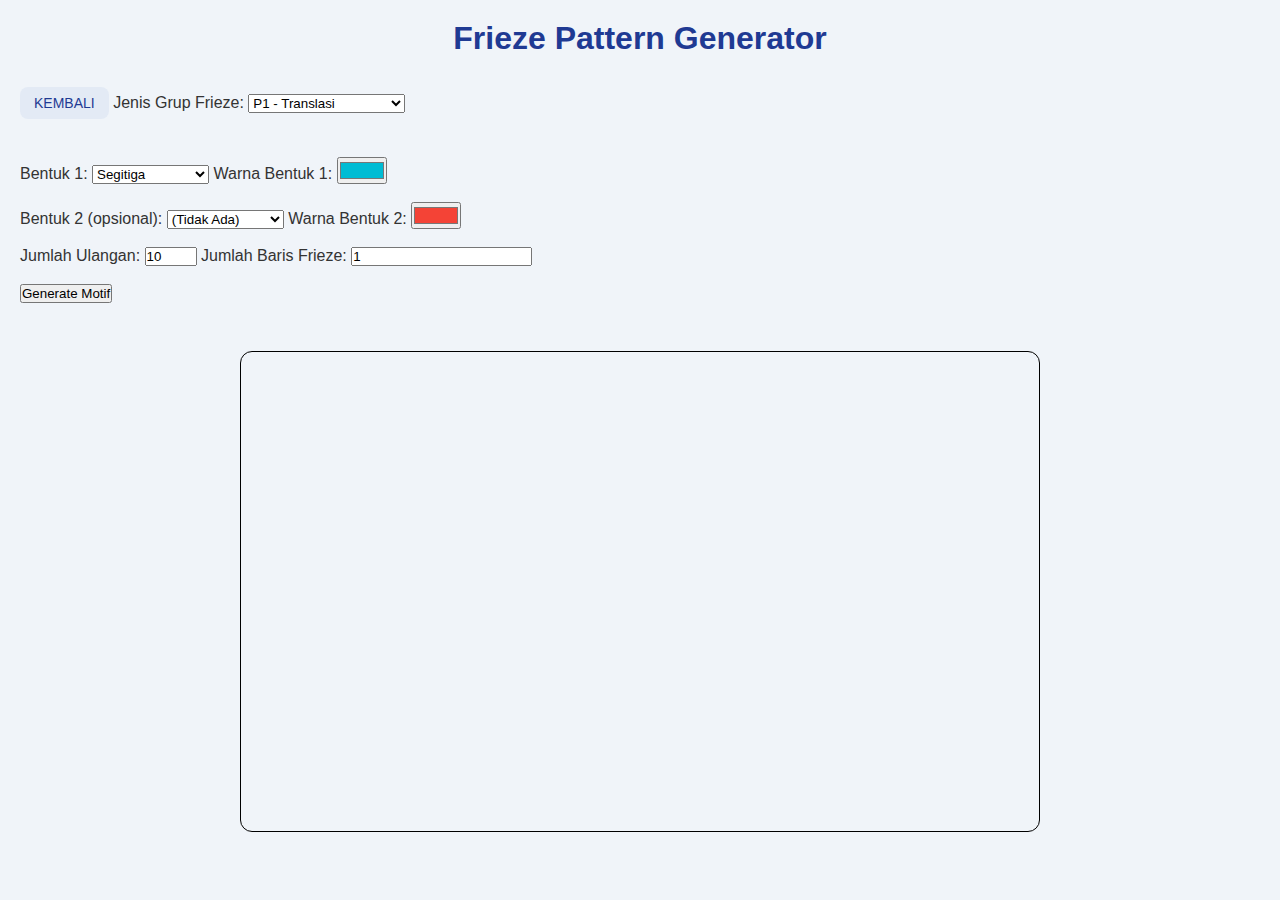
<file: index.html>
<!DOCTYPE html>

<html lang="en">

<head>

  <meta charset="UTF-8" />

  <meta name="viewport" content="width=device-width, initial-scale=1.0"/>

  <title>Frieze Pattern Generator</title>

  <link rel="stylesheet" href="style.css"/>

</head>

<body>

  <h1>Frieze Pattern Generator</h1>



  <a href="beranda.html" class="back-button"> KEMBALI </a>



  <label>Jenis Grup Frieze:</label>

  <select id="friezeGroup">

    <option value="p1">P1 - Translasi</option>

    <option value="pm">Pm - Refleksi Vertikal</option>

    <option value="pg">Pg - Glide Reflection</option>

    <option value="pmm">Pmm - Dua Refleksi</option>

    <option value="pmg">Pmg - Refleksi & Glide</option>

    <option value="p2">P2 - Translasi Saja</option>

    <option value="p4">P4 - Rotasi & Refleksi</option>

  </select>

  



  <br /><br />



  <label>Bentuk 1:</label>

  <select id="shape">

    <option value="triangle">Segitiga</option>

    <option value="square">Persegi</option>

    <option value="circle">Lingkaran</option>

    <option value="rhombus">Ketupat</option>

    <option value="parallelogram">Jajar Genjang</option>

    <option value="arc">Garis Lengkung</option>

    <option value="star">Bintang</option>

    <option value="heart">Hati</option>

    <option value="spiral">Spiral</option>

  </select>



  <label>Warna Bentuk 1:</label>

  <input type="color" id="color1" value="#00bcd4" />



  <br /><br />



  <label>Bentuk 2 (opsional):</label>

  <select id="shape2">

    <option value="">(Tidak Ada)</option>

    <option value="triangle">Segitiga</option>

    <option value="square">Persegi</option>

    <option value="circle">Lingkaran</option>

    <option value="rhombus">Ketupat</option>

    <option value="parallelogram">Jajar Genjang</option>

    <option value="arc">Garis Lengkung</option>

    <option value="star">Bintang</option>

    <option value="heart">Hati</option>

    <option value="spiral">Spiral</option>

  </select>



  <label>Warna Bentuk 2:</label>

  <input type="color" id="color2" value="#f44336" />



  <br /><br />



  <label>Jumlah Ulangan:</label>

  <input type="number" id="repeatCount" value="10" min="1" max="50"/>



  <label for="rowCount">Jumlah Baris Frieze:</label>

<input type="number" id="rowCount" value="1" min="1" />





  <br /><br />

  <button onclick="generate()">Generate Motif</button>



  <br /><br />

  <canvas id="patternCanvas" width="1000" height="600" style="border: 1px solid #000;"></canvas>



  <script src="script.js"></script>

</body>

</html>
</file>
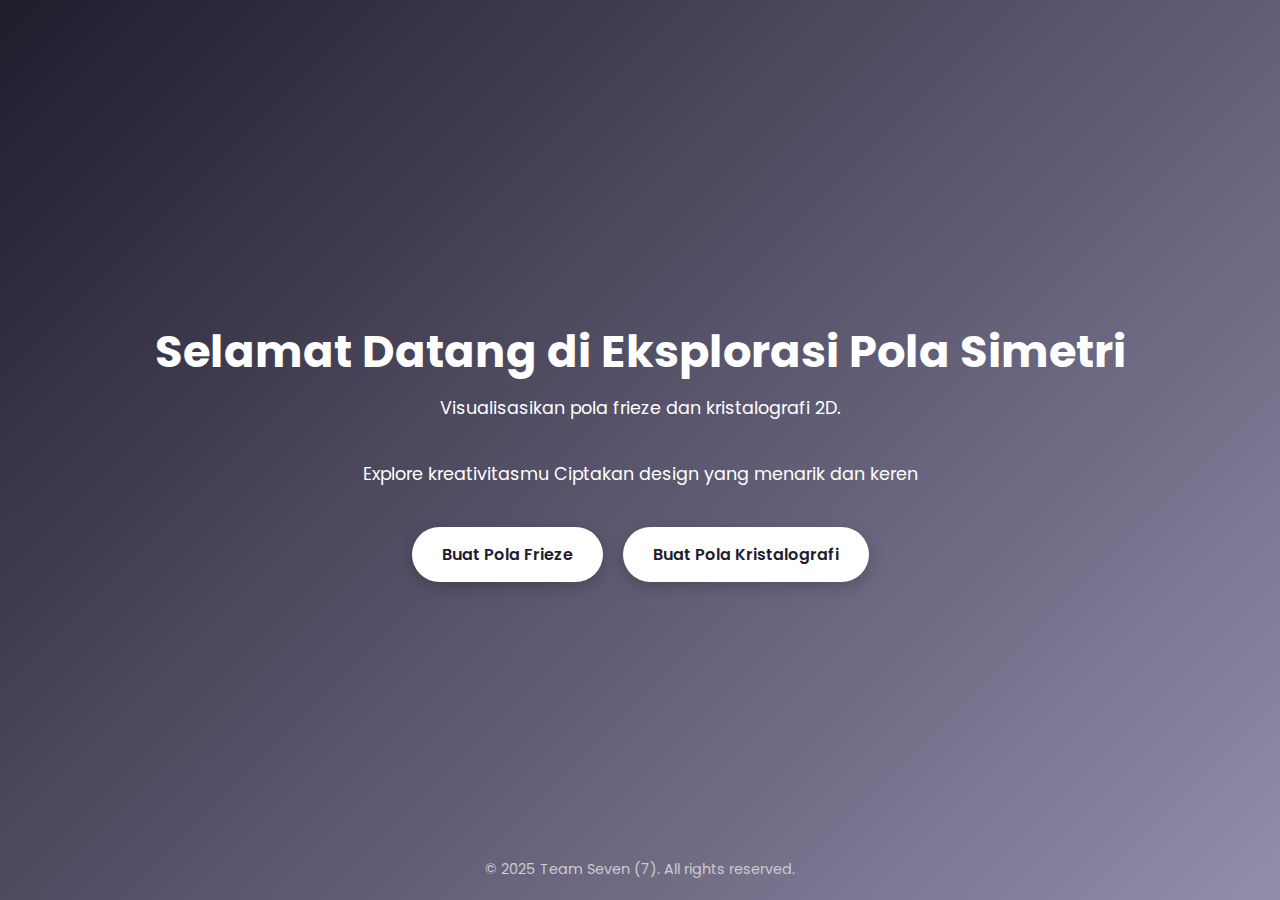
<file: beranda.html>
<!DOCTYPE html>

<html lang="en">

<head>

  <meta charset="UTF-8" />

  <meta name="viewport" content="width=device-width, initial-scale=1.0" />

  <title>Beranda Pola Simetri</title>

  <link href="https://fonts.googleapis.com/css2?family=Poppins:wght@400;600&display=swap" rel="stylesheet">

  <style>

    * {

      margin: 0;

      padding: 0;

      box-sizing: border-box;

      font-family: 'Poppins', sans-serif;

    }



    body {

      background: linear-gradient(135deg, #1f1c2c, #928DAB);

      color: #fff;

      display: flex;

      flex-direction: column;

      align-items: center;

      justify-content: center;

      height: 100vh;

      text-align: center;

    }



    h1 {

      font-size: 2.8rem;

      margin-bottom: 10px;

    }



    p {

      font-size: 1.1rem;

      margin-bottom: 40px;

      max-width: 600px;

    }



    .button-container {

      display: flex;

      gap: 20px;

      flex-wrap: wrap;

      justify-content: center;

    }



    .button-container a {

      text-decoration: none;

      padding: 15px 30px;

      background: #ffffff;

      color: #1f1c2c;

      font-weight: 600;

      border-radius: 30px;

      transition: all 0.3s ease;

      box-shadow: 0 5px 15px rgba(0,0,0,0.2);

    }



    .button-container a:hover {

      background: #ffd700;

      color: #000;

    }



    footer {

      position: absolute;

      bottom: 20px;

      font-size: 0.9rem;

      color: #ccc;

    }

  </style>

</head>

<body>

  <h1>Selamat Datang di Eksplorasi Pola Simetri</h1>

  <p>Visualisasikan pola frieze dan kristalografi 2D.</p>

  <p>Explore kreativitasmu Ciptakan design yang menarik dan keren</p>

  

  <div class="button-container">

    <a href="index.html">Buat Pola Frieze</a>

    <a href="krist.html">Buat Pola Kristalografi</a>

  </div>



  <footer>

    &copy; 2025 Team Seven (7). All rights reserved.

  </footer>

</body>

</html>
</file>
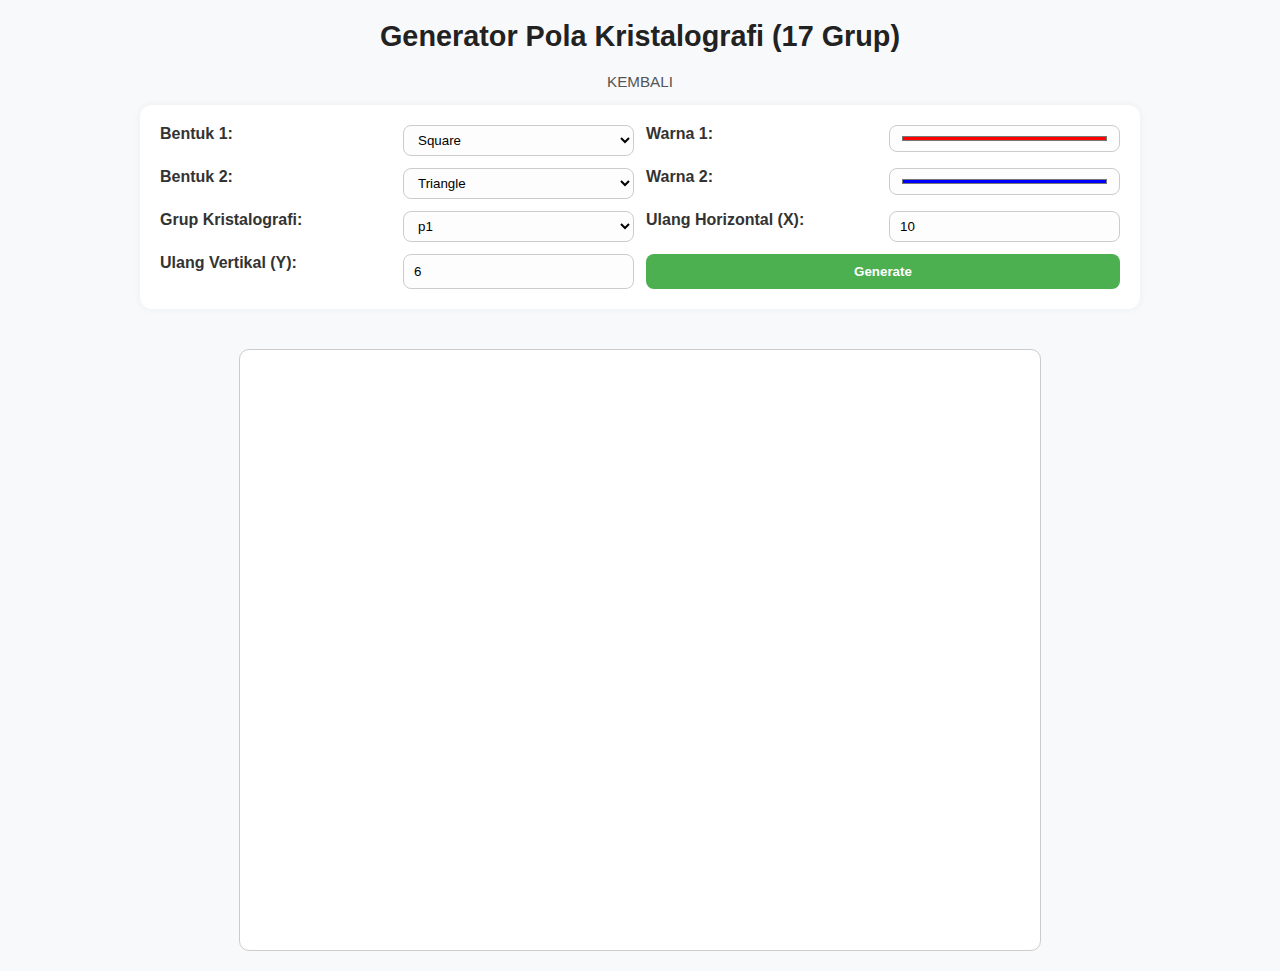
<file: krist.html>
<!DOCTYPE html>

<html lang="en">

<head>

  <meta charset="UTF-8" />

  <meta name="viewport" content="width=device-width, initial-scale=1.0" />

  <title>Kristalografi Generator</title>

  <link rel="stylesheet" href="styles.css" />

</head>

<body>

  <h1>Generator Pola Kristalografi (17 Grup)</h1>



  <a href="beranda.html" class="back-button"> KEMBALI </a>



  <div class="controls">

    <label for="shape1">Bentuk 1:</label>

    <select id="shape1">

      <option value="square">Square</option>

      <option value="circle">Circle</option>

      <option value="hexagon">Hexagon</option>

      <option value="crescent">Crescent</option>

      <option value="flower">Flower</option>

      <option value="diamondStar">Diamond Star</option>

      <option value="wave">Wave</option>

      <option value="eye">Eye</option>

      <option value="spikedCircle">Spiked Circle</option>

      <option value="kite">Kite</option>

      <option value="pinwheel">Pinwheel</option>

    </select>



    <label for="color1">Warna 1:</label>

    <input type="color" id="color1" value="#ff0000" />



    <label for="shape2">Bentuk 2:</label>

    <select id="shape2">

      <option value="triangle">Triangle</option>

      <option value="star">Star</option>

      <option value="circle">Circle</option>

      <option value="square">Square</option>

      <option value="hexagon">Hexagon</option>

      <option value="crescent">Crescent</option>

      <option value="flower">Flower</option>

      <option value="diamondStar">Diamond Star</option>

      <option value="wave">Wave</option>

      <option value="eye">Eye</option>

      <option value="spikedCircle">Spiked Circle</option>

      <option value="kite">Kite</option>

      <option value="pinwheel">Pinwheel</option>

    </select>



    <label for="color2">Warna 2:</label>

    <input type="color" id="color2" value="#0000ff" />



    <label for="crystalGroup">Grup Kristalografi:</label>

    <select id="crystalGroup">

      <option value="p1">p1</option>

      <option value="p2">p2</option>

      <option value="pm">pm</option>

      <option value="pg">pg</option>

      <option value="cm">cm</option>

      <option value="pmm">pmm</option>

      <option value="pmg">pmg</option>

      <option value="pgg">pgg</option>

      <option value="cmm">cmm</option>

      <option value="p4">p4</option>

      <option value="p4m">p4m</option>

      <option value="p4g">p4g</option>

      <option value="p3">p3</option>

      <option value="p3m1">p3m1</option>

      <option value="p31m">p31m</option>

      <option value="p6">p6</option>

      <option value="p6m">p6m</option>

    </select>



    <label>Ulang Horizontal (X):</label>

    <input type="number" id="repeatX" value="10" min="1" max="100">

    <label>Ulang Vertikal (Y):</label>

    <input type="number" id="repeatY" value="6" min="1" max="100">



    <button id="generateBtn">Generate</button>

  </div>



  <!-- Kanvas untuk menggambar -->

  <canvas id="kristalCanvas" width="800" height="600"></canvas>



  <script src="kristal.js"></script>



  

  </script>

</body>

</html>
</file>
<file: style.css>
/* Reset dan font */

* {

  margin: 0;

  padding: 0;

  box-sizing: border-box;

}



body {

  font-family: 'Segoe UI', Tahoma, Geneva, Verdana, sans-serif;

  background-color: #f0f4f9;

  color: #333;

  padding: 20px;

}



/* Judul utama */

h1 {

  text-align: center;

  font-size: 2rem;

  margin-bottom: 30px;

  color: #1f3a93;

}



/* Tombol kembali */

.back-button {

  display: inline-block;

  margin-bottom: 20px;

  text-decoration: none;

  font-size: 14px;

  background-color: #e3eaf5;

  color: #1f3a93;

  padding: 8px 14px;

  border-radius: 8px;

  transition: background-color 0.3s ease;

}



.back-button:hover {

  background-color: #cbd9f1;

}



/* Kontrol form */

.controls {

  max-width: 600px;

  margin: 0 auto 30px;

  background-color: #ffffff;

  padding: 25px;

  border-radius: 16px;

  box-shadow: 0 4px 16px rgba(0, 0, 0, 0.05);

}



.controls label {

  display: block;

  font-weight: 500;

  margin-bottom: 8px;

  margin-top: 15px;

}



.controls select,

.controls input[type="number"],

.controls input[type="color"] {

  width: 100%;

  padding: 10px;

  border: 1px solid #ccd6e0;

  border-radius: 8px;

  font-size: 14px;

  transition: border-color 0.3s ease;

}



.controls select:focus,

.controls input[type="number"]:focus,

.controls input[type="color"]:focus {

  border-color: #1f3a93;

  outline: none;

}



.controls input[type="color"] {

  height: 40px;

  cursor: pointer;

}



/* Tombol generate */

#generateBtn {

  width: 100%;

  margin-top: 20px;

  padding: 12px;

  background-color: #1f3a93;

  color: white;

  font-weight: 600;

  border: none;

  border-radius: 10px;

  font-size: 16px;

  cursor: pointer;

  transition: background-color 0.3s ease;

}



#generateBtn:hover {

  background-color: #163074;

}



/* Canvas */

canvas {

  display: block;

  margin: 30px auto 0;

  width: 100%;

  max-width: 800px;

  border-radius: 12px;

  border: 1px solid #ccd6e0;

}
</file>
<file: styles.css>
/* Reset dasar */

* {

  margin: 0;

  padding: 0;

  box-sizing: border-box;

  font-family: 'Segoe UI', Tahoma, Geneva, Verdana, sans-serif;

}



body {

  background-color: #f8f9fa;

  color: #333;

  padding: 20px;

  display: flex;

  flex-direction: column;

  align-items: center;

}



/* Judul */

h1 {

  font-size: 1.8rem;

  margin-bottom: 20px;

  color: #222;

}



/* Tombol kembali */

.back-button {

  text-decoration: none;

  color: #555;

  font-size: 0.95rem;

  margin-bottom: 15px;

  transition: color 0.3s;

}



.back-button:hover {

  color: #000;

}



/* Kontainer kontrol */

.controls {

  display: grid;

  grid-template-columns: repeat(auto-fit, minmax(200px, 1fr));

  gap: 12px;

  width: 100%;

  max-width: 1000px;

  margin-bottom: 20px;

  background-color: #ffffff;

  padding: 20px;

  border-radius: 12px;

  box-shadow: 0 0 8px rgba(0, 0, 0, 0.05);

}



.controls label {

  font-weight: 600;

  margin-bottom: 4px;

  display: block;

}



.controls select,

.controls input[type="color"],

.controls input[type="number"] {

  width: 100%;

  padding: 6px 10px;

  border: 1px solid #ccc;

  border-radius: 8px;

  background-color: #fdfdfd;

}



/* Tombol generate */

#generateBtn {

  grid-column: span 2;

  padding: 10px;

  background-color: #4caf50;

  color: white;

  border: none;

  border-radius: 8px;

  cursor: pointer;

  font-weight: bold;

  transition: background-color 0.3s;

}



#generateBtn:hover {

  background-color: #44d4c8;

}



/* Kanvas */

canvas {

  margin-top: 20px;

  border: 1px solid #ccc;

  border-radius: 10px;

  background-color: white;

  max-width: 100%;

  height: auto;

}
</file>
